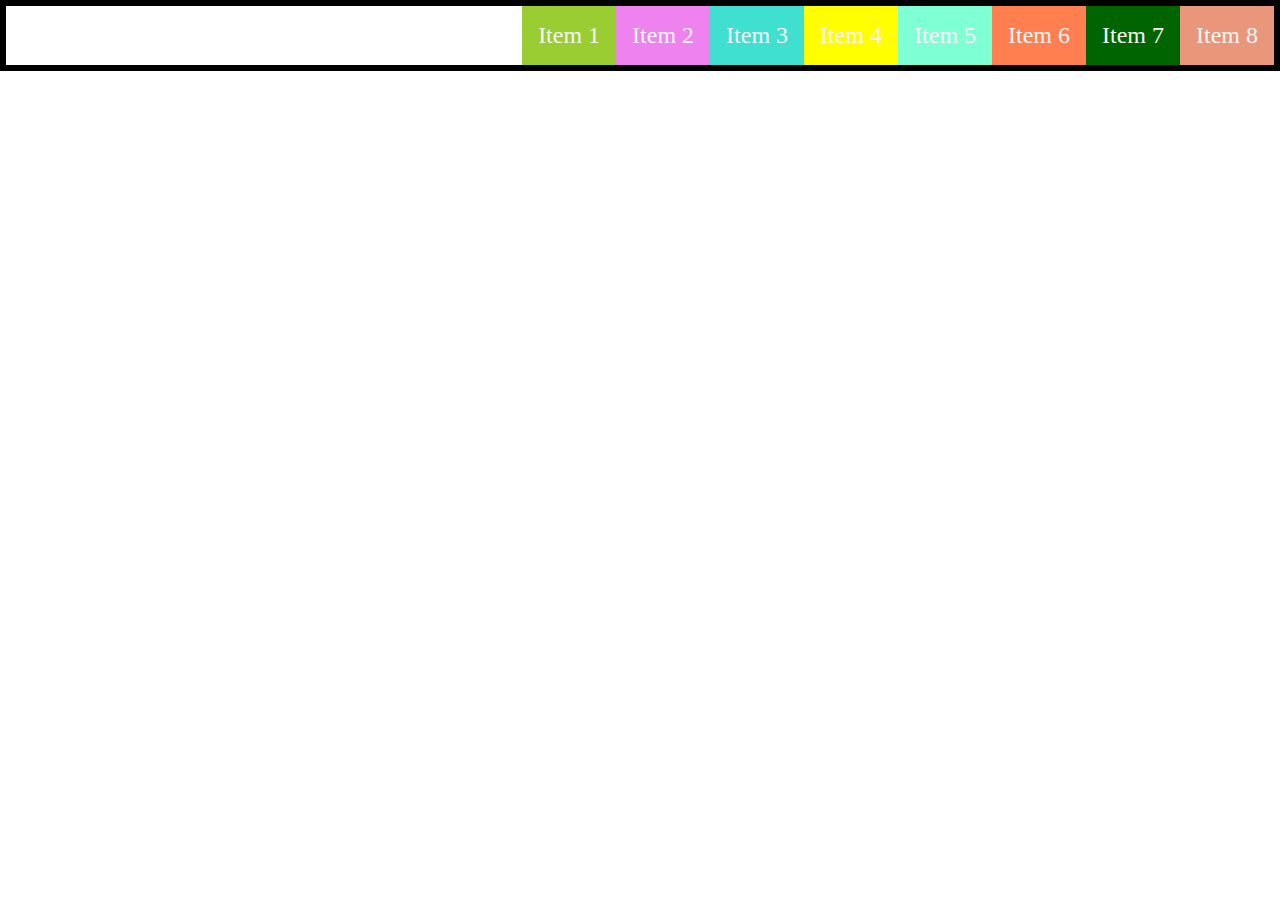
<file: index.html>
<!DOCTYPE html>
<html lang="en">
<head>
    <meta charset="UTF-8">
    <meta name="viewport" content="width=device-width, initial-scale=1.0">
    <meta http-equiv="X-UA-Compatible" content="ie=edge">
    <link rel="stylesheet" href="style.css">
    <title>FlexBox</title>
</head>
<body> 
    <div class="container">
            <div class="flex-item item-1">
               Item 1
            </div>
            <div class="flex-item item-2">
                    Item 2
            </div>
            <div class="flex-item item-3">
                    Item 3
            </div>
            <div class="flex-item item-4">
                    Item 4
            </div>
            <div class="flex-item item-5">
                    Item 5
                </div>
                <div class="flex-item item-6">
                        Item 6
                </div>
                <div class="flex-item item-7">
                        Item 7                </div>
                <div class="flex-item item-8">
                        Item 8                </div>
    </div>
</body>
</html>
</file>
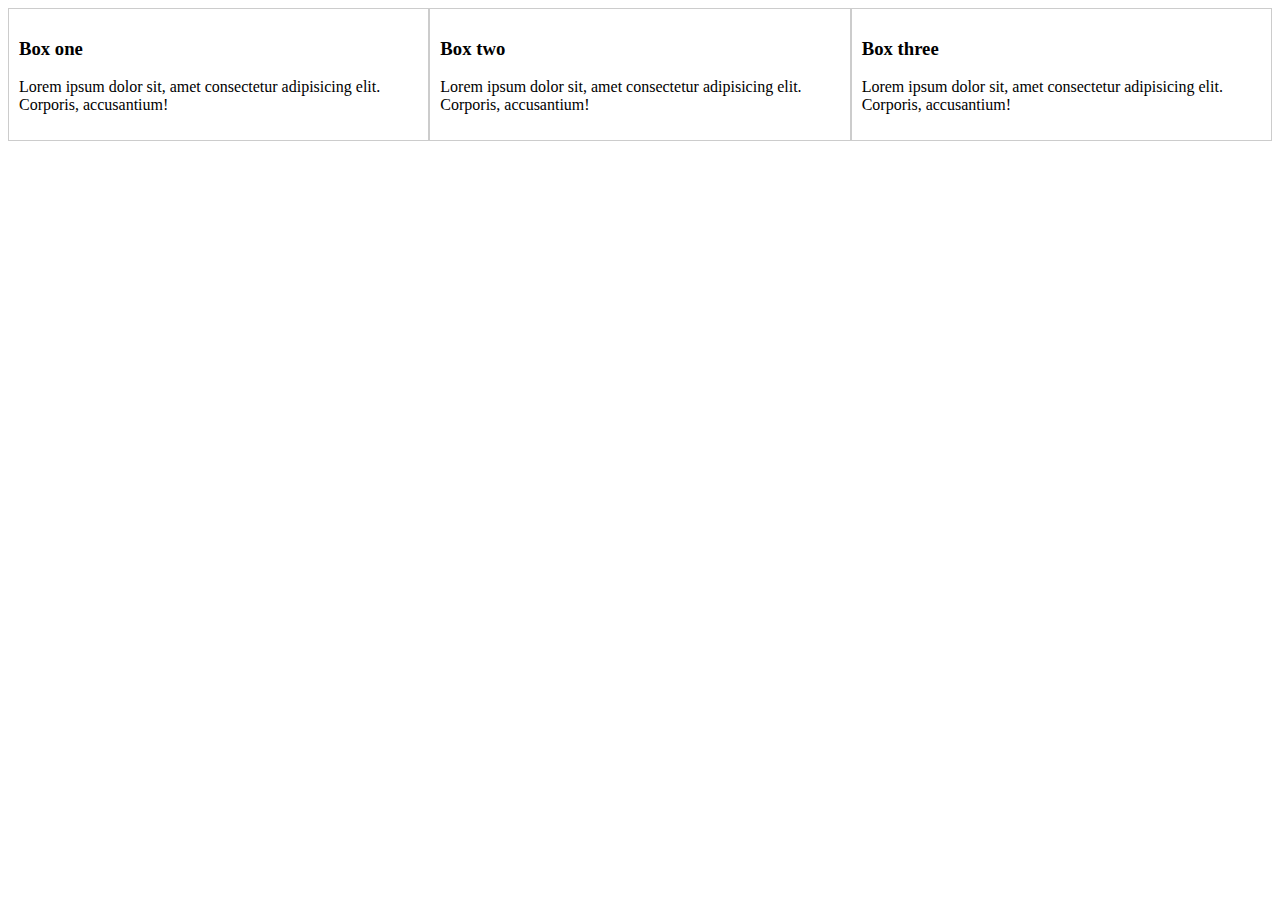
<file: flexbox.html>
<!DOCTYPE html>
<html lang="en">
<head>
    <meta charset="UTF-8">
    <meta name="viewport" content="width=device-width, initial-scale=1.0">
    <meta http-equiv="X-UA-Compatible" content="ie=edge">
    <title>Flexbox</title>
    <style>
    .container{
        display: flex;
    }
    .container div{
        border: 1px #ccc solid;
        padding: 10px;
    }
    </style>
</head>
<body>
    <div class="container">
        <div class="box-1">
        <h3>Box one</h3>
        <p>Lorem ipsum dolor sit, amet consectetur adipisicing elit. Corporis, accusantium!</p>
        </div>
    <div class="box-2">
        <h3>Box two</h3>
        <p>Lorem ipsum dolor sit, amet consectetur adipisicing elit. Corporis, accusantium!</p>
    </div>
    <div class="box-3">
        <h3>Box three</h3>
        <p>Lorem ipsum dolor sit, amet consectetur adipisicing elit. Corporis, accusantium!</p>
    </div>
    </div>
</body>
</html>
</file>
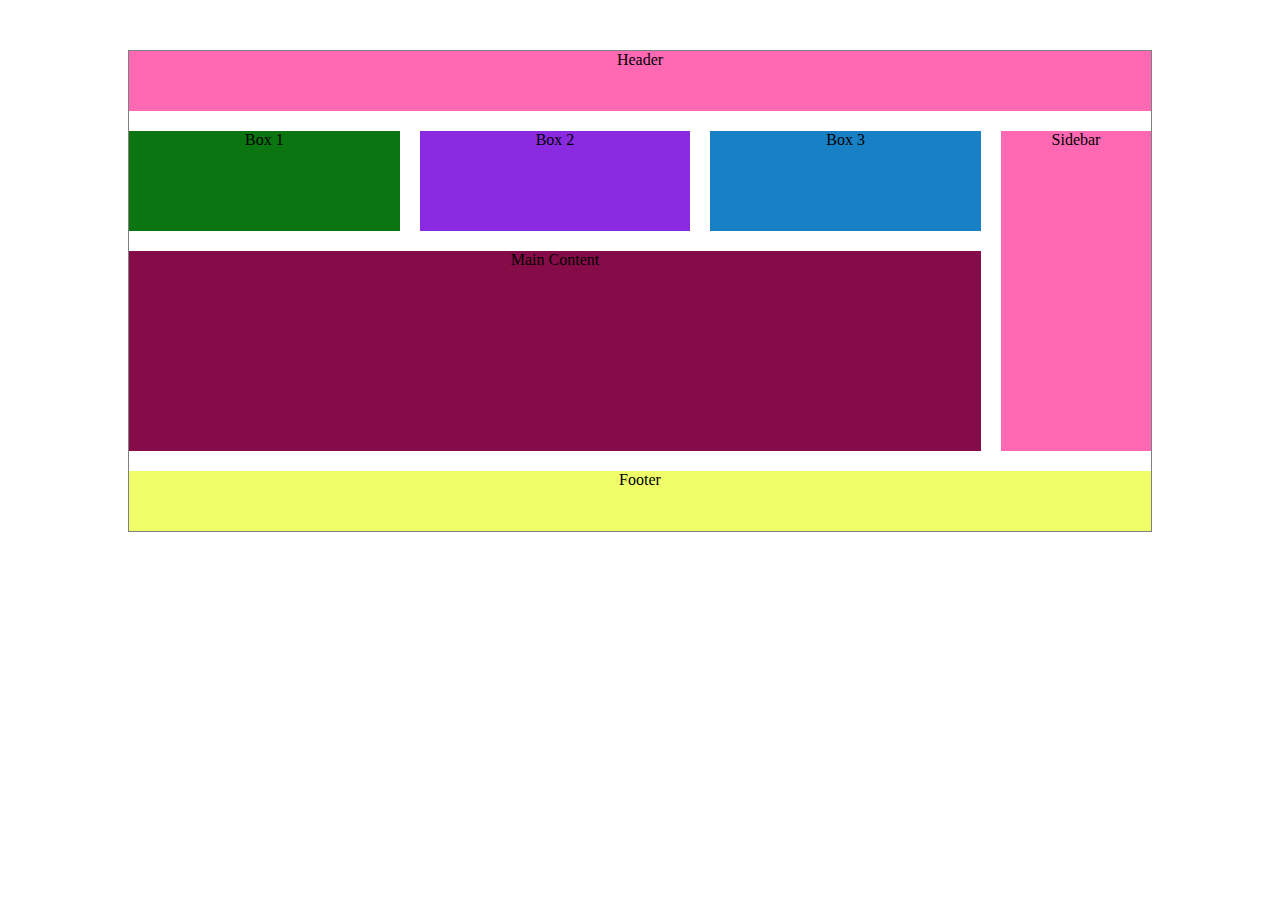
<file: gridlayout.html>
<!DOCTYPE html>
<html lang="en">
<head>
    <meta charset="UTF-8">
    <meta name="viewport" content="width=device-width, initial-scale=1.0">
    <meta http-equiv="X-UA-Compatible" content="ie=edge">
    <title>Document</title>
    <link rel="stylesheet" href="gridlayout.css">
</head>
<body>
    
    <main>
        <div class="div1">Header</div>
        <div class="div2">Box 1</div>
        <div class="div3"> Box 2</div>
        <div class="div4">Box 3</div>
        <div class="div5">Sidebar</div>
        <div class="div6">Main Content</div>
        <div class="div7">Footer</div>
    </main>
</body>
</html>
</file>
<file: style.css>
body{
    margin: 0;
}
  
.container{
    border: 6px solid black;
    display: flex;
    /* flex-direction: column;
    flex-wrap: wrap; */
    /* flex-flow: row wrap; */
    justify-content: flex-end;
}
.flex-item{
    color: whitesmoke;
    font-size: 1.5rem;
    padding: 1rem;
    text-align: center;
    flex-shrink: 0;
}
.item-1{
    background-color: yellowgreen;
}
.item-2{
    background-color: violet;
}
.item-3{
    background-color: turquoise;
}
.item-4{
    background-color: yellow;
}
.item-5{
    background-color: aquamarine;
}
.item-6{
    background-color: coral;
}
.item-7{
    background-color: darkgreen;
}
.item-8{
    background-color: darksalmon;
}
</file>
<file: gridlayout.css>
*{
    margin: 0;
    padding: 0;
    box-sizing: border-box;
}

main{
    width: 80%;
    margin: 50px auto;
    border: 1px solid grey;
    display: grid;
    text-align: center;
    grid-template-rows: 60px 100px 200px 60px;
    grid-template-columns:repeat(3, 1fr) 150px ;
    grid-gap: 20px;

}

.div1{
    background-color: hotpink;
    grid-column: 1/-1;
}
.div2{
    background-color: rgb(10, 117, 17);
}
.div3{
    background-color: blueviolet;
}
.div4{
    background-color: rgb(24, 128, 197);
}
.div5{
    background-color: hotpink;
    grid-row: 2/4;
    grid-column: 4/5;
}
.div6{
    background-color: rgb(133, 12, 72);
    grid-column: 1/4;
}
.div7{
    background-color: rgb(240, 255, 105);
    grid-column: 1/5;
}
</file>
